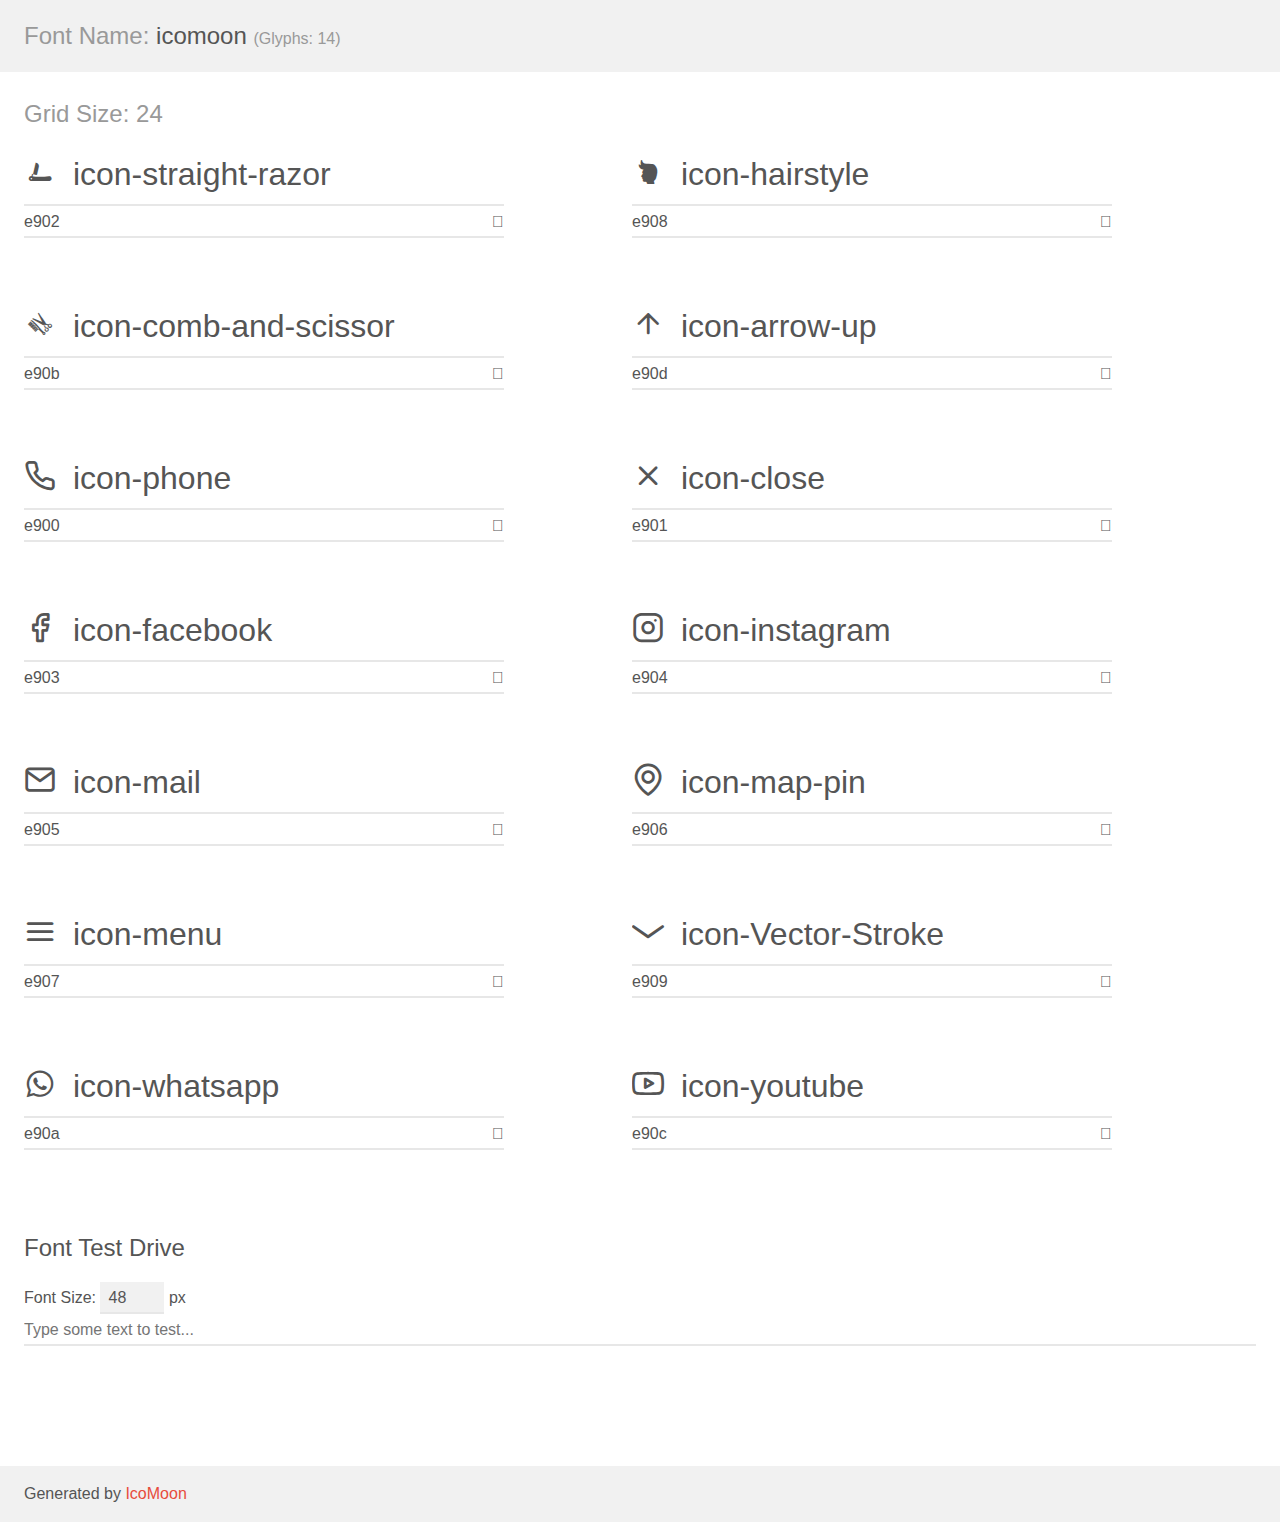
<file: assets/fonts/demo.html>
<!doctype html>
<html>
<head>
    <meta charset="utf-8">
    <title>IcoMoon Demo</title>
    <meta name="description" content="An Icon Font Generated By IcoMoon.io">
    <meta name="viewport" content="width=device-width, initial-scale=1">
    <link rel="stylesheet" href="demo-files/demo.css">
    <link rel="stylesheet" href="style.css"></head>
<body>
    <div class="bgc1 clearfix">
        <h1 class="mhmm mvm"><span class="fgc1">Font Name:</span> icomoon <small class="fgc1">(Glyphs:&nbsp;14)</small></h1>
    </div>
    <div class="clearfix mhl ptl">
        <h1 class="mvm mtn fgc1">Grid Size: 24</h1>
        <div class="glyph fs1">
            <div class="clearfix bshadow0 pbs">
                <span class="icon-straight-razor"></span>
                <span class="mls"> icon-straight-razor</span>
            </div>
            <fieldset class="fs0 size1of1 clearfix hidden-false">
                <input type="text" readonly value="e902" class="unit size1of2" />
                <input type="text" maxlength="1" readonly value="&#xe902;" class="unitRight size1of2 talign-right" />
            </fieldset>
            <div class="fs0 bshadow0 clearfix hidden-true">
                <span class="unit pvs fgc1">liga: </span>
                <input type="text" readonly value="" class="liga unitRight" />
            </div>
        </div>
        <div class="glyph fs1">
            <div class="clearfix bshadow0 pbs">
                <span class="icon-hairstyle"></span>
                <span class="mls"> icon-hairstyle</span>
            </div>
            <fieldset class="fs0 size1of1 clearfix hidden-false">
                <input type="text" readonly value="e908" class="unit size1of2" />
                <input type="text" maxlength="1" readonly value="&#xe908;" class="unitRight size1of2 talign-right" />
            </fieldset>
            <div class="fs0 bshadow0 clearfix hidden-true">
                <span class="unit pvs fgc1">liga: </span>
                <input type="text" readonly value="" class="liga unitRight" />
            </div>
        </div>
        <div class="glyph fs1">
            <div class="clearfix bshadow0 pbs">
                <span class="icon-comb-and-scissor"></span>
                <span class="mls"> icon-comb-and-scissor</span>
            </div>
            <fieldset class="fs0 size1of1 clearfix hidden-false">
                <input type="text" readonly value="e90b" class="unit size1of2" />
                <input type="text" maxlength="1" readonly value="&#xe90b;" class="unitRight size1of2 talign-right" />
            </fieldset>
            <div class="fs0 bshadow0 clearfix hidden-true">
                <span class="unit pvs fgc1">liga: </span>
                <input type="text" readonly value="" class="liga unitRight" />
            </div>
        </div>
        <div class="glyph fs1">
            <div class="clearfix bshadow0 pbs">
                <span class="icon-arrow-up"></span>
                <span class="mls"> icon-arrow-up</span>
            </div>
            <fieldset class="fs0 size1of1 clearfix hidden-false">
                <input type="text" readonly value="e90d" class="unit size1of2" />
                <input type="text" maxlength="1" readonly value="&#xe90d;" class="unitRight size1of2 talign-right" />
            </fieldset>
            <div class="fs0 bshadow0 clearfix hidden-true">
                <span class="unit pvs fgc1">liga: </span>
                <input type="text" readonly value="" class="liga unitRight" />
            </div>
        </div>
        <div class="glyph fs1">
            <div class="clearfix bshadow0 pbs">
                <span class="icon-phone"></span>
                <span class="mls"> icon-phone</span>
            </div>
            <fieldset class="fs0 size1of1 clearfix hidden-false">
                <input type="text" readonly value="e900" class="unit size1of2" />
                <input type="text" maxlength="1" readonly value="&#xe900;" class="unitRight size1of2 talign-right" />
            </fieldset>
            <div class="fs0 bshadow0 clearfix hidden-true">
                <span class="unit pvs fgc1">liga: </span>
                <input type="text" readonly value="" class="liga unitRight" />
            </div>
        </div>
        <div class="glyph fs1">
            <div class="clearfix bshadow0 pbs">
                <span class="icon-close"></span>
                <span class="mls"> icon-close</span>
            </div>
            <fieldset class="fs0 size1of1 clearfix hidden-false">
                <input type="text" readonly value="e901" class="unit size1of2" />
                <input type="text" maxlength="1" readonly value="&#xe901;" class="unitRight size1of2 talign-right" />
            </fieldset>
            <div class="fs0 bshadow0 clearfix hidden-true">
                <span class="unit pvs fgc1">liga: </span>
                <input type="text" readonly value="" class="liga unitRight" />
            </div>
        </div>
        <div class="glyph fs1">
            <div class="clearfix bshadow0 pbs">
                <span class="icon-facebook"></span>
                <span class="mls"> icon-facebook</span>
            </div>
            <fieldset class="fs0 size1of1 clearfix hidden-false">
                <input type="text" readonly value="e903" class="unit size1of2" />
                <input type="text" maxlength="1" readonly value="&#xe903;" class="unitRight size1of2 talign-right" />
            </fieldset>
            <div class="fs0 bshadow0 clearfix hidden-true">
                <span class="unit pvs fgc1">liga: </span>
                <input type="text" readonly value="" class="liga unitRight" />
            </div>
        </div>
        <div class="glyph fs1">
            <div class="clearfix bshadow0 pbs">
                <span class="icon-instagram"></span>
                <span class="mls"> icon-instagram</span>
            </div>
            <fieldset class="fs0 size1of1 clearfix hidden-false">
                <input type="text" readonly value="e904" class="unit size1of2" />
                <input type="text" maxlength="1" readonly value="&#xe904;" class="unitRight size1of2 talign-right" />
            </fieldset>
            <div class="fs0 bshadow0 clearfix hidden-true">
                <span class="unit pvs fgc1">liga: </span>
                <input type="text" readonly value="" class="liga unitRight" />
            </div>
        </div>
        <div class="glyph fs1">
            <div class="clearfix bshadow0 pbs">
                <span class="icon-mail"></span>
                <span class="mls"> icon-mail</span>
            </div>
            <fieldset class="fs0 size1of1 clearfix hidden-false">
                <input type="text" readonly value="e905" class="unit size1of2" />
                <input type="text" maxlength="1" readonly value="&#xe905;" class="unitRight size1of2 talign-right" />
            </fieldset>
            <div class="fs0 bshadow0 clearfix hidden-true">
                <span class="unit pvs fgc1">liga: </span>
                <input type="text" readonly value="" class="liga unitRight" />
            </div>
        </div>
        <div class="glyph fs1">
            <div class="clearfix bshadow0 pbs">
                <span class="icon-map-pin"></span>
                <span class="mls"> icon-map-pin</span>
            </div>
            <fieldset class="fs0 size1of1 clearfix hidden-false">
                <input type="text" readonly value="e906" class="unit size1of2" />
                <input type="text" maxlength="1" readonly value="&#xe906;" class="unitRight size1of2 talign-right" />
            </fieldset>
            <div class="fs0 bshadow0 clearfix hidden-true">
                <span class="unit pvs fgc1">liga: </span>
                <input type="text" readonly value="" class="liga unitRight" />
            </div>
        </div>
        <div class="glyph fs1">
            <div class="clearfix bshadow0 pbs">
                <span class="icon-menu"></span>
                <span class="mls"> icon-menu</span>
            </div>
            <fieldset class="fs0 size1of1 clearfix hidden-false">
                <input type="text" readonly value="e907" class="unit size1of2" />
                <input type="text" maxlength="1" readonly value="&#xe907;" class="unitRight size1of2 talign-right" />
            </fieldset>
            <div class="fs0 bshadow0 clearfix hidden-true">
                <span class="unit pvs fgc1">liga: </span>
                <input type="text" readonly value="" class="liga unitRight" />
            </div>
        </div>
        <div class="glyph fs1">
            <div class="clearfix bshadow0 pbs">
                <span class="icon-Vector-Stroke"></span>
                <span class="mls"> icon-Vector-Stroke</span>
            </div>
            <fieldset class="fs0 size1of1 clearfix hidden-false">
                <input type="text" readonly value="e909" class="unit size1of2" />
                <input type="text" maxlength="1" readonly value="&#xe909;" class="unitRight size1of2 talign-right" />
            </fieldset>
            <div class="fs0 bshadow0 clearfix hidden-true">
                <span class="unit pvs fgc1">liga: </span>
                <input type="text" readonly value="" class="liga unitRight" />
            </div>
        </div>
        <div class="glyph fs1">
            <div class="clearfix bshadow0 pbs">
                <span class="icon-whatsapp"></span>
                <span class="mls"> icon-whatsapp</span>
            </div>
            <fieldset class="fs0 size1of1 clearfix hidden-false">
                <input type="text" readonly value="e90a" class="unit size1of2" />
                <input type="text" maxlength="1" readonly value="&#xe90a;" class="unitRight size1of2 talign-right" />
            </fieldset>
            <div class="fs0 bshadow0 clearfix hidden-true">
                <span class="unit pvs fgc1">liga: </span>
                <input type="text" readonly value="" class="liga unitRight" />
            </div>
        </div>
        <div class="glyph fs1">
            <div class="clearfix bshadow0 pbs">
                <span class="icon-youtube"></span>
                <span class="mls"> icon-youtube</span>
            </div>
            <fieldset class="fs0 size1of1 clearfix hidden-false">
                <input type="text" readonly value="e90c" class="unit size1of2" />
                <input type="text" maxlength="1" readonly value="&#xe90c;" class="unitRight size1of2 talign-right" />
            </fieldset>
            <div class="fs0 bshadow0 clearfix hidden-true">
                <span class="unit pvs fgc1">liga: </span>
                <input type="text" readonly value="" class="liga unitRight" />
            </div>
        </div>
    </div>

    <!--[if gt IE 8]><!-->
    <div class="mhl clearfix mbl">
        <h1>Font Test Drive</h1>
        <label>
            Font Size: <input id="fontSize" type="number" class="textbox0 mbm"
            min="8" value="48" />
            px
        </label>
        <input id="testText" type="text" class="phl size1of1 mvl"
        placeholder="Type some text to test..." value=""/>
        <div id="testDrive" class="icon-" style="font-family: icomoon">&nbsp;
        </div>
    </div>
    <!--<![endif]-->
    <div class="bgc1 clearfix">
        <p class="mhl">Generated by <a href="https://icomoon.io/app">IcoMoon</a></p>
    </div>

    <script src="demo-files/demo.js"></script>
</body>
</html>
</file>
<file: assets/fonts/demo-files/demo.css>
body {
  padding: 0;
  margin: 0;
  font-family: sans-serif;
  font-size: 1em;
  line-height: 1.5;
  color: #555;
  background: #fff;
}
h1 {
  font-size: 1.5em;
  font-weight: normal;
}
small {
  font-size: .66666667em;
}
a {
  color: #e74c3c;
  text-decoration: none;
}
a:hover, a:focus {
  box-shadow: 0 1px #e74c3c;
}
.bshadow0, input {
  box-shadow: inset 0 -2px #e7e7e7;
}
input:hover {
  box-shadow: inset 0 -2px #ccc;
}
input, fieldset {
  font-family: sans-serif;
  font-size: 1em;
  margin: 0;
  padding: 0;
  border: 0;
}
input {
  color: inherit;
  line-height: 1.5;
  height: 1.5em;
  padding: .25em 0;
}
input:focus {
  outline: none;
  box-shadow: inset 0 -2px #449fdb;
}
.glyph {
  font-size: 16px;
  width: 15em;
  padding-bottom: 1em;
  margin-right: 4em;
  margin-bottom: 1em;
  float: left;
  overflow: hidden;
}
.liga {
  width: 80%;
  width: calc(100% - 2.5em);
}
.talign-right {
  text-align: right;
}
.talign-center {
  text-align: center;
}
.bgc1 {
  background: #f1f1f1;
}
.fgc1 {
  color: #999;
}
.fgc0 {
  color: #000;
}
p {
  margin-top: 1em;
  margin-bottom: 1em;
}
.mvm {
  margin-top: .75em;
  margin-bottom: .75em;
}
.mtn {
  margin-top: 0;
}
.mtl, .mal {
  margin-top: 1.5em;
}
.mbl, .mal {
  margin-bottom: 1.5em;
}
.mal, .mhl {
  margin-left: 1.5em;
  margin-right: 1.5em;
}
.mhmm {
  margin-left: 1em;
  margin-right: 1em;
}
.mls {
  margin-left: .25em;
}
.ptl {
  padding-top: 1.5em;
}
.pbs, .pvs {
  padding-bottom: .25em;
}
.pvs, .pts {
  padding-top: .25em;
}
.unit {
  float: left;
}
.unitRight {
  float: right;
}
.size1of2 {
  width: 50%;
}
.size1of1 {
  width: 100%;
}
.clearfix:before, .clearfix:after {
  content: " ";
  display: table;
}
.clearfix:after {
  clear: both;
}
.hidden-true {
  display: none;
}
.textbox0 {
  width: 3em;
  background: #f1f1f1;
  padding: .25em .5em;
  line-height: 1.5;
  height: 1.5em;
}
#testDrive {
  display: block;
  padding-top: 24px;
  line-height: 1.5;
}
.fs0 {
  font-size: 16px;
}
.fs1 {
  font-size: 32px;
}
</file>
<file: assets/fonts/style.css>
@font-face {
  font-family: 'icomoon';
  src:  url('fonts/icomoon.eot?scf22h');
  src:  url('fonts/icomoon.eot?scf22h#iefix') format('embedded-opentype'),
    url('fonts/icomoon.ttf?scf22h') format('truetype'),
    url('fonts/icomoon.woff?scf22h') format('woff'),
    url('fonts/icomoon.svg?scf22h#icomoon') format('svg');
  font-weight: normal;
  font-style: normal;
  font-display: block;
}

[class^="icon-"], [class*=" icon-"] {
  /* use !important to prevent issues with browser extensions that change fonts */
  font-family: 'icomoon' !important;
  speak: never;
  font-style: normal;
  font-weight: normal;
  font-variant: normal;
  text-transform: none;
  line-height: 1;

  /* Better Font Rendering =========== */
  -webkit-font-smoothing: antialiased;
  -moz-osx-font-smoothing: grayscale;
}

.icon-straight-razor:before {
  content: "\e902";
}
.icon-hairstyle:before {
  content: "\e908";
}
.icon-comb-and-scissor:before {
  content: "\e90b";
}
.icon-arrow-up:before {
  content: "\e90d";
}
.icon-phone:before {
  content: "\e900";
}
.icon-close:before {
  content: "\e901";
}
.icon-facebook:before {
  content: "\e903";
}
.icon-instagram:before {
  content: "\e904";
}
.icon-mail:before {
  content: "\e905";
}
.icon-map-pin:before {
  content: "\e906";
}
.icon-menu:before {
  content: "\e907";
}
.icon-Vector-Stroke:before {
  content: "\e909";
}
.icon-whatsapp:before {
  content: "\e90a";
}
.icon-youtube:before {
  content: "\e90c";
}
</file>
